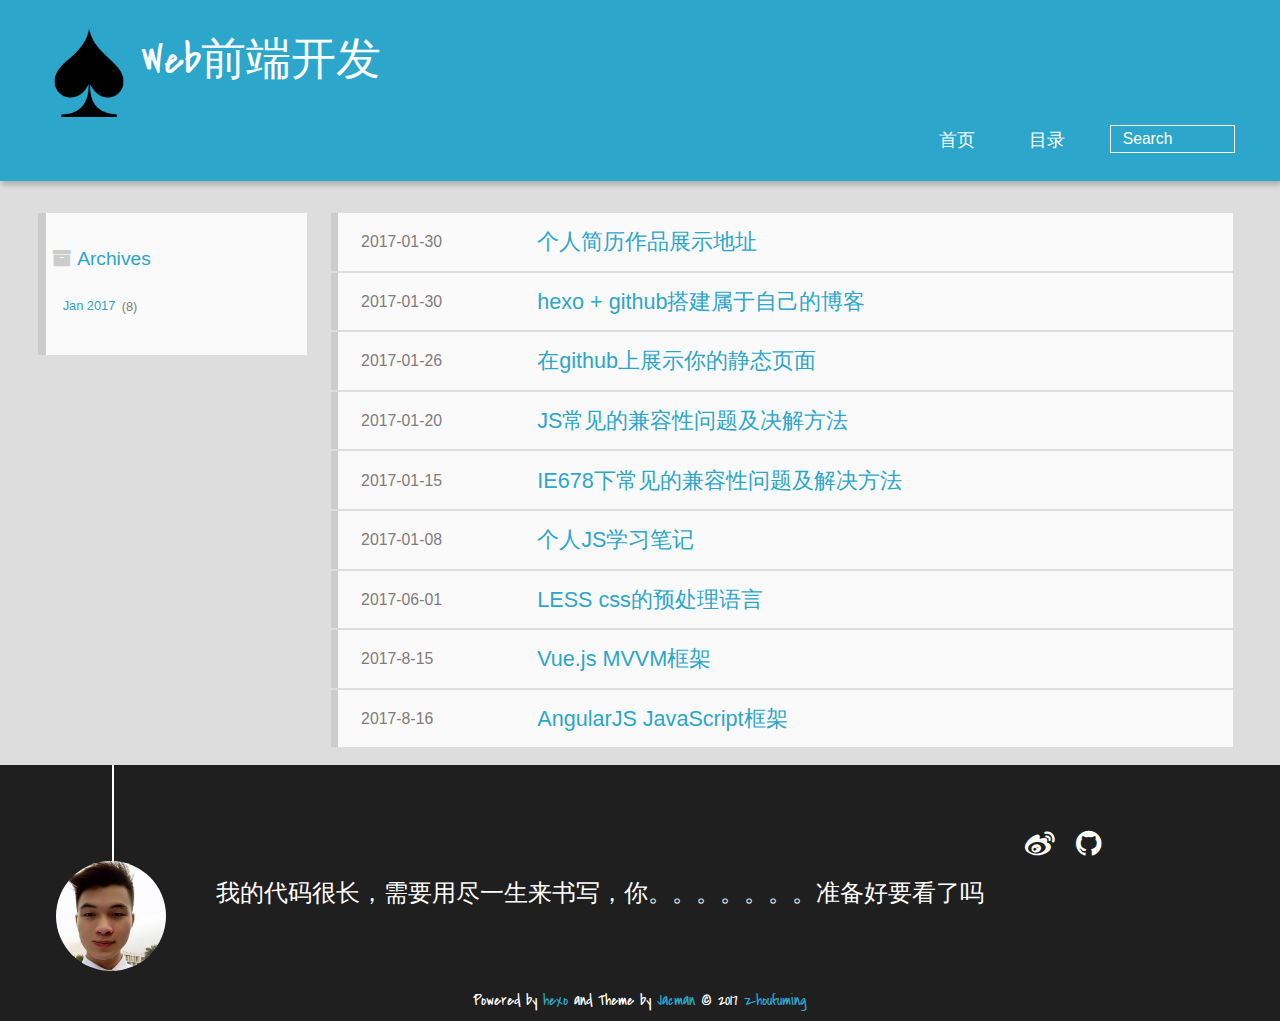
<file: archives/index.html>
<!DOCTYPE HTML>
<html >
<head>
  <meta charset="UTF-8">
  
    <title>Archives | Web前端开发</title>
    <meta name="viewport" content="width=device-width, initial-scale=1,user-scalable=no">
    
    <meta name="author" content="zhoufuming">
    

    
    <meta property="og:type" content="website">
<meta property="og:title" content="Web前端开发">
<meta property="og:url" content="http://yoursite.com/archives/index.html">
<meta property="og:site_name" content="Web前端开发">
<meta name="twitter:card" content="summary">
<meta name="twitter:title" content="Web前端开发">

    
    <link rel="alternative" href="/atom.xml" title="Web前端开发" type="application/atom+xml">
    
    
    <link rel="icon" href="/img/favicon.ico">
    
    
    <link rel="apple-touch-icon" href="/img/jacman.jpg">
    <link rel="apple-touch-icon-precomposed" href="/img/jacman.jpg">
    
    <link rel="stylesheet" href="/css/style.css">
</head>

    <body>
      <header>
        
<div>
		
			<div id="imglogo">
				<a href="/"><img src="/img/logo.png" alt="Web前端开发" title="Web前端开发"/></a>
			</div>
			
			<div id="textlogo">
				<h1 class="site-name"><a href="/" title="Web前端开发">Web前端开发</a></h1>
				<h2 class="blog-motto"></h2>
			</div>
			<div class="navbar"><a class="navbutton navmobile" href="#" title="Menu">
			</a></div>
			<nav class="animated">
				<ul>
					<ul>
					 
						<li><a href="/">首页</a></li>
					
						<li><a href="/archives">目录</a></li>
					
					<li>
 					
					<form class="search" action="//google.com/search" method="get" accept-charset="utf-8">
						<label>Search</label>
						<input type="search" id="search" name="q" autocomplete="off" maxlength="20" placeholder="Search" />
						<input type="hidden" name="q" value="site:yoursite.com">
					</form>
					
					</li>
				</ul>
			</nav>			
</div>
      </header>
      <div id="container">
        

<div class="archive-title" >
  <h2 class="archive-icon">Archives</h2>
  
  <div class="archiveslist archive-float clearfix">
   <ul class="archive-list"><li class="archive-list-item"><a class="archive-list-link" href="/archives/2017/01/">Jan 2017</a><span class="archive-list-count">8</span></li></ul>
 </div>
  
</div>
<div id="main" class="archive-part clearfix">
  <div id="archive-page">
  <section class="post" itemscope itemprop="blogPost">
  
    <a href="/2017/02/12/mianshi/" title="个人简历作品展示地址" itemprop="url">
  

    <time datetime="2017-01-30T03:06:15.676Z" itemprop="datePublished">2017-01-30</time>

    <h1 itemprop="name">个人简历作品展示地址</h1>

  </a>
</section>
 
  <section class="post" itemscope itemprop="blogPost">
  
    <a href="/2017/01/30/blog/" title="hexo + github搭建属于自己的博客" itemprop="url">
  

    <time datetime="2017-01-30T03:06:15.676Z" itemprop="datePublished">2017-01-30</time>


    <h1 itemprop="name">hexo + github搭建属于自己的博客</h1>

  </a>
</section>

  <section class="post" itemscope itemprop="blogPost">
  
    <a href="/2017/01/26/github_web_html/" title="在github上展示你的静态页面" itemprop="url">
  

    <time datetime="2017-01-26T04:07:46.756Z" itemprop="datePublished">2017-01-26</time>


    <h1 itemprop="name">在github上展示你的静态页面</h1>

  </a>
</section>

  <section class="post" itemscope itemprop="blogPost">
  
    <a href="/2017/01/20/compatibility_JS/" title="JS常见的兼容性问题及决解方法" itemprop="url">
  

    <time datetime="2017-01-20T11:08:48.122Z" itemprop="datePublished">2017-01-20</time>


    <h1 itemprop="name">JS常见的兼容性问题及决解方法</h1>

  </a>
</section>

  <section class="post" itemscope itemprop="blogPost">
  
    <a href="/2017/01/15/css/" title="IE678下常见的兼容性问题及解决方法" itemprop="url">
  

    <time datetime="2017-01-15T06:10:42.627Z" itemprop="datePublished">2017-01-15</time>


    <h1 itemprop="name">IE678下常见的兼容性问题及解决方法</h1>

  </a>
</section>

  <section class="post" itemscope itemprop="blogPost">
  
    <a href="/2017/01/08/js/" title="个人JS学习笔记" itemprop="url">
  

    <time datetime="2017-01-08T06:05:36.325Z" itemprop="datePublished">2017-01-08</time>


    <h1 itemprop="name">个人JS学习笔记</h1>

  </a>
</section>

  <section class="post" itemscope itemprop="blogPost">
  
    <a href="/2017/08/09/LESS/" title="LESS css的预处理语言" itemprop="url">
  

    <time datetime="2017-06-01T06:05:36.325Z" itemprop="datePublished">2017-06-01</time>


    <h1 itemprop="name">LESS css的预处理语言</h1>

  </a>
</section>

  <section class="post" itemscope itemprop="blogPost">
  
    <a href="/2017/08/15/Vue/" title="Vue.js MVVM框架" itemprop="url">
  

    <time datetime="2017-08-15T06:05:36.325Z" itemprop="datePublished">2017-8-15</time>


    <h1 itemprop="name">Vue.js MVVM框架</h1>

  </a>
</section>

  <section class="post" itemscope itemprop="blogPost">
  
    <a href="/2017/08/16/AngularJS/" title="AngularJS JavaScript框架" itemprop="url">
  

    <time datetime="2017-08-16T06:05:36.325Z" itemprop="datePublished">2017-8-16</time>


    <h1 itemprop="name">AngularJS JavaScript框架</h1>

  </a>
</section>


  </div>
</div>

      </div>
      <footer><div id="footer" >
	
	<div class="line">
		<span></span>
		<div class="author"></div>
	</div>
	
	
	<section class="info">
		<p> 我的代码很长，需要用尽一生来书写，你。。。。。。。准备好要看了吗 <br/>
			</p>
	</section>
	 
	<div class="social-font" class="clearfix">
		
		<a href="http://weibo.com/p/1005055953560005" target="_blank" class="icon-weibo" title="微博"></a>
		
		
		<a href="https://github.com/zhoufuming" target="_blank" class="icon-github" title="github"></a>
		
		
		
		
		
		
		
		
		
	</div>
			
		

		<p class="copyright">
		Powered by <a href="http://hexo.io" target="_blank" title="hexo">hexo</a> and Theme by <a href="https://github.com/wuchong/jacman" target="_blank" title="Jacman">Jacman</a> © 2017 
		
		<a href="/about" target="_blank" title="zhoufuming">zhoufuming</a>
		
		
		</p>
</div>
</footer>
      <script src="/js/jquery-2.0.3.min.js"></script>
<script src="/js/jquery.imagesloaded.min.js"></script>
<script src="/js/gallery.js"></script>
<script src="/js/jquery.qrcode-0.12.0.min.js"></script>

<script type="text/javascript">
$(document).ready(function(){ 
  $('.navbar').click(function(){
    $('header nav').toggleClass('shownav');
  });
  var myWidth = 0;
  function getSize(){
    if( typeof( window.innerWidth ) == 'number' ) {
      myWidth = window.innerWidth;
    } else if( document.documentElement && document.documentElement.clientWidth) {
      myWidth = document.documentElement.clientWidth;
    };
  };
  var m = $('#main'),
      a = $('#asidepart'),
      c = $('.closeaside'),
      o = $('.openaside');
  c.click(function(){
    a.addClass('fadeOut').css('display', 'none');
    o.css('display', 'block').addClass('fadeIn');
    m.addClass('moveMain');
  });
  o.click(function(){
    o.css('display', 'none').removeClass('beforeFadeIn');
    a.css('display', 'block').removeClass('fadeOut').addClass('fadeIn');      
    m.removeClass('moveMain');
  });
  $(window).scroll(function(){
    o.css("top",Math.max(80,260-$(this).scrollTop()));
  });
  
  $(window).resize(function(){
    getSize(); 
    if (myWidth >= 1024) {
      $('header nav').removeClass('shownav');
    }else{
      m.removeClass('moveMain');
      a.css('display', 'block').removeClass('fadeOut');
      o.css('display', 'none');
        
    }
  });
});
</script>










<link rel="stylesheet" href="/fancybox/jquery.fancybox.css" media="screen" type="text/css">
<script src="/fancybox/jquery.fancybox.pack.js"></script>
<script type="text/javascript">
$(document).ready(function(){ 
  $('.article-content').each(function(i){
    $(this).find('img').each(function(){
      if ($(this).parent().hasClass('fancybox')) return;
      var alt = this.alt;
      if (alt) $(this).after('<span class="caption">' + alt + '</span>');
      $(this).wrap('<a href="' + this.src + '" title="' + alt + '" class="fancybox"></a>');
    });
    $(this).find('.fancybox').each(function(){
      $(this).attr('rel', 'article' + i);
    });
  });
  if($.fancybox){
    $('.fancybox').fancybox();
  }
}); 
</script>



<!-- Analytics Begin -->



<script>
var _hmt = _hmt || [];
(function() {
  var hm = document.createElement("script");
  hm.src = "//hm.baidu.com/hm.js?e6d1f421bbc9962127a50488f9ed37d1";
  var s = document.getElementsByTagName("script")[0]; 
  s.parentNode.insertBefore(hm, s);
})();
</script>



<!-- Analytics End -->

<!-- Totop Begin -->

	<div id="totop">
	<a title="Back to Top"><img src="/img/scrollup.png"/></a>
	</div>
	<script src="/js/totop.js"></script>

<!-- Totop End -->

<!-- MathJax Begin -->
<!-- mathjax config similar to math.stackexchange -->


<!-- MathJax End -->

<!-- Tiny_search Begin -->

<!-- Tiny_search End -->

    </body>
   </html>
</file>
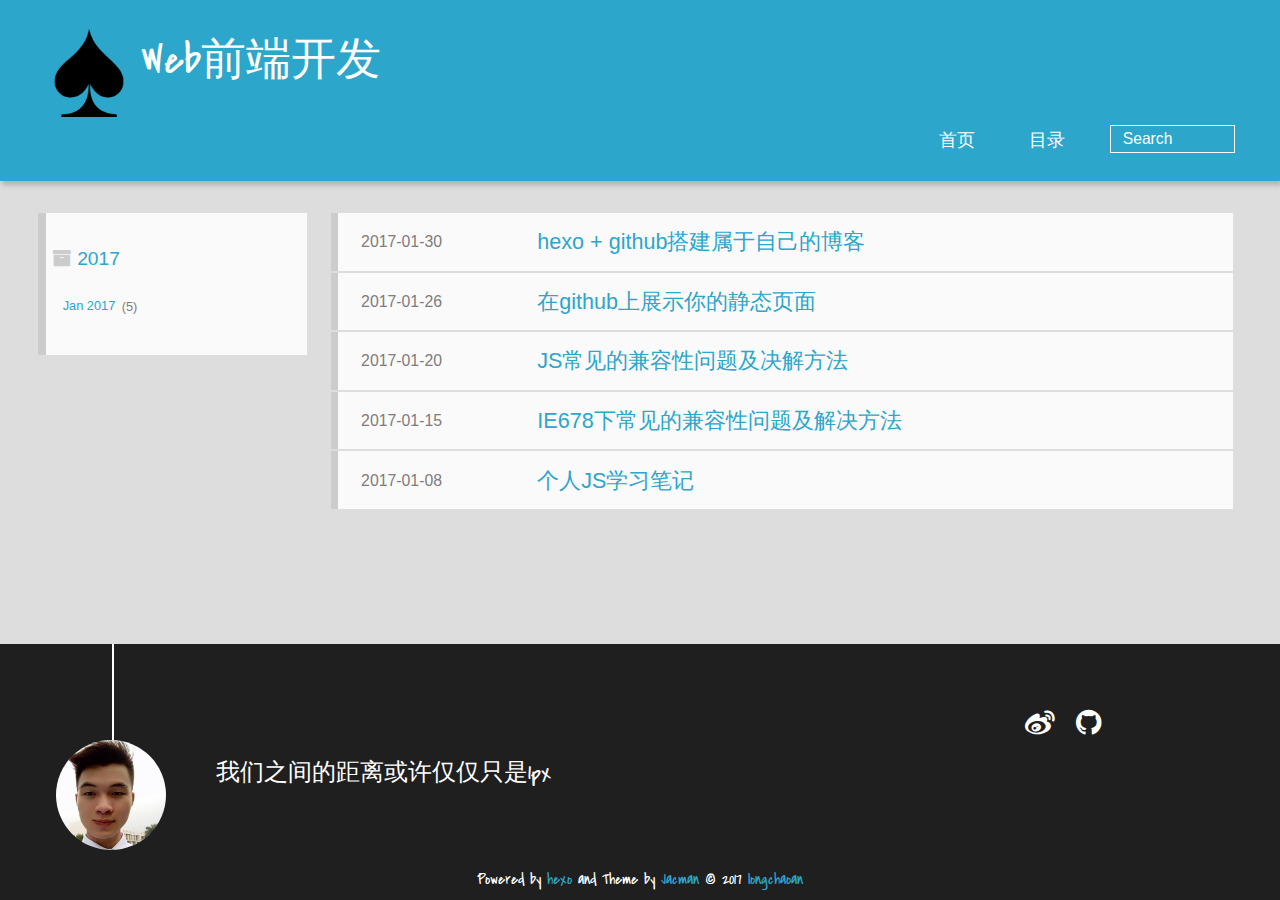
<file: archives/2017/index.html>
<!DOCTYPE HTML>
<html >
<head>
  <meta charset="UTF-8">
  
    <title>Archives: 2017 | Web前端开发</title>
    <meta name="viewport" content="width=device-width, initial-scale=1,user-scalable=no">
    
    <meta name="author" content="longchaoan">
    

    
    <meta property="og:type" content="website">
<meta property="og:title" content="Web前端开发">
<meta property="og:url" content="http://yoursite.com/archives/2017/index.html">
<meta property="og:site_name" content="Web前端开发">
<meta name="twitter:card" content="summary">
<meta name="twitter:title" content="Web前端开发">

    
    <link rel="alternative" href="/atom.xml" title="Web前端开发" type="application/atom+xml">
    
    
    <link rel="icon" href="/img/favicon.ico">
    
    
    <link rel="apple-touch-icon" href="/img/jacman.jpg">
    <link rel="apple-touch-icon-precomposed" href="/img/jacman.jpg">
    
    <link rel="stylesheet" href="/css/style.css">
</head>

    <body>
      <header>
        
<div>
		
			<div id="imglogo">
				<a href="/"><img src="/img/logo.png" alt="Web前端开发" title="Web前端开发"/></a>
			</div>
			
			<div id="textlogo">
				<h1 class="site-name"><a href="/" title="Web前端开发">Web前端开发</a></h1>
				<h2 class="blog-motto"></h2>
			</div>
			<div class="navbar"><a class="navbutton navmobile" href="#" title="Menu">
			</a></div>
			<nav class="animated">
				<ul>
					<ul>
					 
						<li><a href="/">首页</a></li>
					
						<li><a href="/archives">目录</a></li>
					
					<li>
 					
					<form class="search" action="//google.com/search" method="get" accept-charset="utf-8">
						<label>Search</label>
						<input type="search" id="search" name="q" autocomplete="off" maxlength="20" placeholder="Search" />
						<input type="hidden" name="q" value="site:yoursite.com">
					</form>
					
					</li>
				</ul>
			</nav>			
</div>
      </header>
      <div id="container">
        

<div class="archive-title" >
  <h2 class="archive-icon">2017</h2>
  
  <div class="archiveslist archive-float clearfix">
   <ul class="archive-list"><li class="archive-list-item"><a class="archive-list-link" href="/archives/2017/01/">Jan 2017</a><span class="archive-list-count">5</span></li></ul>
 </div>
  
</div>
<div id="main" class="archive-part clearfix">
  <div id="archive-page">

  <section class="post" itemscope itemprop="blogPost">
  
    <a href="/2017/01/30/blog/" title="hexo + github搭建属于自己的博客" itemprop="url">
  

    <time datetime="2017-01-30T03:06:15.676Z" itemprop="datePublished">2017-01-30</time>


    <h1 itemprop="name">hexo + github搭建属于自己的博客</h1>

  </a>
</section>

  <section class="post" itemscope itemprop="blogPost">
  
    <a href="/2017/01/26/github_web_html/" title="在github上展示你的静态页面" itemprop="url">
  

    <time datetime="2017-01-26T04:07:46.756Z" itemprop="datePublished">2017-01-26</time>


    <h1 itemprop="name">在github上展示你的静态页面</h1>

  </a>
</section>

  <section class="post" itemscope itemprop="blogPost">
  
    <a href="/2017/01/20/compatibility_JS/" title="JS常见的兼容性问题及决解方法" itemprop="url">
  

    <time datetime="2017-01-20T11:08:48.122Z" itemprop="datePublished">2017-01-20</time>


    <h1 itemprop="name">JS常见的兼容性问题及决解方法</h1>

  </a>
</section>

  <section class="post" itemscope itemprop="blogPost">
  
    <a href="/2017/01/15/css/" title="IE678下常见的兼容性问题及解决方法" itemprop="url">
  

    <time datetime="2017-01-15T06:10:42.627Z" itemprop="datePublished">2017-01-15</time>


    <h1 itemprop="name">IE678下常见的兼容性问题及解决方法</h1>

  </a>
</section>

  <section class="post" itemscope itemprop="blogPost">
  
    <a href="/2017/01/08/js/" title="个人JS学习笔记" itemprop="url">
  

    <time datetime="2017-01-08T06:05:36.325Z" itemprop="datePublished">2017-01-08</time>


    <h1 itemprop="name">个人JS学习笔记</h1>

  </a>
</section>


  </div>
</div>

      </div>
      <footer><div id="footer" >
	
	<div class="line">
		<span></span>
		<div class="author"></div>
	</div>
	
	
	<section class="info">
		<p> 我们之间的距离或许仅仅只是1px <br/>
			</p>
	</section>
	 
	<div class="social-font" class="clearfix">
		
		<a href="http://weibo.com/5811516668" target="_blank" class="icon-weibo" title="微博"></a>
		
		
		<a href="https://github.com/longchaoan" target="_blank" class="icon-github" title="github"></a>
		
		
		
		
		
		
		
		
		
	</div>
			
		

		<p class="copyright">
		Powered by <a href="http://hexo.io" target="_blank" title="hexo">hexo</a> and Theme by <a href="https://github.com/wuchong/jacman" target="_blank" title="Jacman">Jacman</a> © 2017 
		
		<a href="/about" target="_blank" title="longchaoan">longchaoan</a>
		
		
		</p>
</div>
</footer>
      <script src="/js/jquery-2.0.3.min.js"></script>
<script src="/js/jquery.imagesloaded.min.js"></script>
<script src="/js/gallery.js"></script>
<script src="/js/jquery.qrcode-0.12.0.min.js"></script>

<script type="text/javascript">
$(document).ready(function(){ 
  $('.navbar').click(function(){
    $('header nav').toggleClass('shownav');
  });
  var myWidth = 0;
  function getSize(){
    if( typeof( window.innerWidth ) == 'number' ) {
      myWidth = window.innerWidth;
    } else if( document.documentElement && document.documentElement.clientWidth) {
      myWidth = document.documentElement.clientWidth;
    };
  };
  var m = $('#main'),
      a = $('#asidepart'),
      c = $('.closeaside'),
      o = $('.openaside');
  c.click(function(){
    a.addClass('fadeOut').css('display', 'none');
    o.css('display', 'block').addClass('fadeIn');
    m.addClass('moveMain');
  });
  o.click(function(){
    o.css('display', 'none').removeClass('beforeFadeIn');
    a.css('display', 'block').removeClass('fadeOut').addClass('fadeIn');      
    m.removeClass('moveMain');
  });
  $(window).scroll(function(){
    o.css("top",Math.max(80,260-$(this).scrollTop()));
  });
  
  $(window).resize(function(){
    getSize(); 
    if (myWidth >= 1024) {
      $('header nav').removeClass('shownav');
    }else{
      m.removeClass('moveMain');
      a.css('display', 'block').removeClass('fadeOut');
      o.css('display', 'none');
        
    }
  });
});
</script>










<link rel="stylesheet" href="/fancybox/jquery.fancybox.css" media="screen" type="text/css">
<script src="/fancybox/jquery.fancybox.pack.js"></script>
<script type="text/javascript">
$(document).ready(function(){ 
  $('.article-content').each(function(i){
    $(this).find('img').each(function(){
      if ($(this).parent().hasClass('fancybox')) return;
      var alt = this.alt;
      if (alt) $(this).after('<span class="caption">' + alt + '</span>');
      $(this).wrap('<a href="' + this.src + '" title="' + alt + '" class="fancybox"></a>');
    });
    $(this).find('.fancybox').each(function(){
      $(this).attr('rel', 'article' + i);
    });
  });
  if($.fancybox){
    $('.fancybox').fancybox();
  }
}); 
</script>



<!-- Analytics Begin -->



<script>
var _hmt = _hmt || [];
(function() {
  var hm = document.createElement("script");
  hm.src = "//hm.baidu.com/hm.js?e6d1f421bbc9962127a50488f9ed37d1";
  var s = document.getElementsByTagName("script")[0]; 
  s.parentNode.insertBefore(hm, s);
})();
</script>



<!-- Analytics End -->

<!-- Totop Begin -->

	<div id="totop">
	<a title="Back to Top"><img src="/img/scrollup.png"/></a>
	</div>
	<script src="/js/totop.js"></script>

<!-- Totop End -->

<!-- MathJax Begin -->
<!-- mathjax config similar to math.stackexchange -->


<!-- MathJax End -->

<!-- Tiny_search Begin -->

<!-- Tiny_search End -->

    </body>
   </html>
</file>
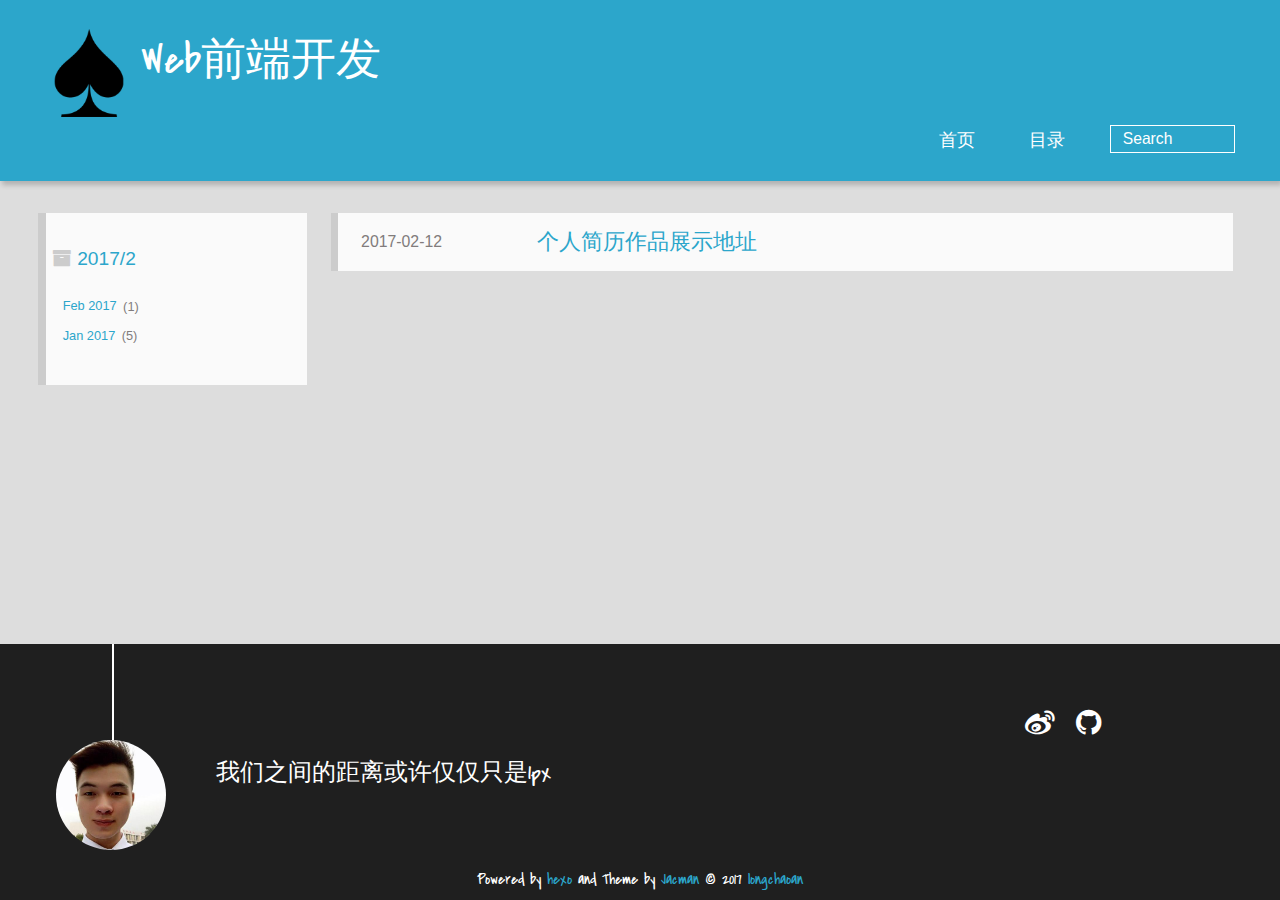
<file: archives/2017/02/index.html>
<!DOCTYPE HTML>
<html >
<head>
  <meta charset="UTF-8">
  
    <title>Archives: 2017/2 | Web前端开发</title>
    <meta name="viewport" content="width=device-width, initial-scale=1,user-scalable=no">
    
    <meta name="author" content="longchaoan">
    

    
    <meta property="og:type" content="website">
<meta property="og:title" content="Web前端开发">
<meta property="og:url" content="http://yoursite.com/archives/2017/02/index.html">
<meta property="og:site_name" content="Web前端开发">
<meta name="twitter:card" content="summary">
<meta name="twitter:title" content="Web前端开发">

    
    <link rel="alternative" href="/atom.xml" title="Web前端开发" type="application/atom+xml">
    
    
    <link rel="icon" href="/img/favicon.ico">
    
    
    <link rel="apple-touch-icon" href="/img/jacman.jpg">
    <link rel="apple-touch-icon-precomposed" href="/img/jacman.jpg">
    
    <link rel="stylesheet" href="/css/style.css">
</head>

    <body>
      <header>
        
<div>
		
			<div id="imglogo">
				<a href="/"><img src="/img/logo.png" alt="Web前端开发" title="Web前端开发"/></a>
			</div>
			
			<div id="textlogo">
				<h1 class="site-name"><a href="/" title="Web前端开发">Web前端开发</a></h1>
				<h2 class="blog-motto"></h2>
			</div>
			<div class="navbar"><a class="navbutton navmobile" href="#" title="Menu">
			</a></div>
			<nav class="animated">
				<ul>
					<ul>
					 
						<li><a href="/">首页</a></li>
					
						<li><a href="/archives">目录</a></li>
					
					<li>
 					
					<form class="search" action="//google.com/search" method="get" accept-charset="utf-8">
						<label>Search</label>
						<input type="search" id="search" name="q" autocomplete="off" maxlength="20" placeholder="Search" />
						<input type="hidden" name="q" value="site:yoursite.com">
					</form>
					
					</li>
				</ul>
			</nav>			
</div>
      </header>
      <div id="container">
        

<div class="archive-title" >
  <h2 class="archive-icon">2017/2</h2>
  
  <div class="archiveslist archive-float clearfix">
   <ul class="archive-list"><li class="archive-list-item"><a class="archive-list-link" href="/archives/2017/02/">Feb 2017</a><span class="archive-list-count">1</span></li><li class="archive-list-item"><a class="archive-list-link" href="/archives/2017/01/">Jan 2017</a><span class="archive-list-count">5</span></li></ul>
 </div>
  
</div>
<div id="main" class="archive-part clearfix">
  <div id="archive-page">

  <section class="post" itemscope itemprop="blogPost">
  
    <a href="/2017/02/12/mianshi/" title="个人简历作品展示地址" itemprop="url">
  

    <time datetime="2017-02-12T05:33:39.422Z" itemprop="datePublished">2017-02-12</time>


    <h1 itemprop="name">个人简历作品展示地址</h1>

  </a>
</section>


  </div>
</div>

      </div>
      <footer><div id="footer" >
	
	<div class="line">
		<span></span>
		<div class="author"></div>
	</div>
	
	
	<section class="info">
		<p> 我们之间的距离或许仅仅只是1px <br/>
			</p>
	</section>
	 
	<div class="social-font" class="clearfix">
		
		<a href="http://weibo.com/5811516668" target="_blank" class="icon-weibo" title="微博"></a>
		
		
		<a href="https://github.com/longchaoan" target="_blank" class="icon-github" title="github"></a>
		
		
		
		
		
		
		
		
		
	</div>
			
		

		<p class="copyright">
		Powered by <a href="http://hexo.io" target="_blank" title="hexo">hexo</a> and Theme by <a href="https://github.com/wuchong/jacman" target="_blank" title="Jacman">Jacman</a> © 2017 
		
		<a href="/about" target="_blank" title="longchaoan">longchaoan</a>
		
		
		</p>
</div>
</footer>
      <script src="/js/jquery-2.0.3.min.js"></script>
<script src="/js/jquery.imagesloaded.min.js"></script>
<script src="/js/gallery.js"></script>
<script src="/js/jquery.qrcode-0.12.0.min.js"></script>

<script type="text/javascript">
$(document).ready(function(){ 
  $('.navbar').click(function(){
    $('header nav').toggleClass('shownav');
  });
  var myWidth = 0;
  function getSize(){
    if( typeof( window.innerWidth ) == 'number' ) {
      myWidth = window.innerWidth;
    } else if( document.documentElement && document.documentElement.clientWidth) {
      myWidth = document.documentElement.clientWidth;
    };
  };
  var m = $('#main'),
      a = $('#asidepart'),
      c = $('.closeaside'),
      o = $('.openaside');
  c.click(function(){
    a.addClass('fadeOut').css('display', 'none');
    o.css('display', 'block').addClass('fadeIn');
    m.addClass('moveMain');
  });
  o.click(function(){
    o.css('display', 'none').removeClass('beforeFadeIn');
    a.css('display', 'block').removeClass('fadeOut').addClass('fadeIn');      
    m.removeClass('moveMain');
  });
  $(window).scroll(function(){
    o.css("top",Math.max(80,260-$(this).scrollTop()));
  });
  
  $(window).resize(function(){
    getSize(); 
    if (myWidth >= 1024) {
      $('header nav').removeClass('shownav');
    }else{
      m.removeClass('moveMain');
      a.css('display', 'block').removeClass('fadeOut');
      o.css('display', 'none');
        
    }
  });
});
</script>










<link rel="stylesheet" href="/fancybox/jquery.fancybox.css" media="screen" type="text/css">
<script src="/fancybox/jquery.fancybox.pack.js"></script>
<script type="text/javascript">
$(document).ready(function(){ 
  $('.article-content').each(function(i){
    $(this).find('img').each(function(){
      if ($(this).parent().hasClass('fancybox')) return;
      var alt = this.alt;
      if (alt) $(this).after('<span class="caption">' + alt + '</span>');
      $(this).wrap('<a href="' + this.src + '" title="' + alt + '" class="fancybox"></a>');
    });
    $(this).find('.fancybox').each(function(){
      $(this).attr('rel', 'article' + i);
    });
  });
  if($.fancybox){
    $('.fancybox').fancybox();
  }
}); 
</script>



<!-- Analytics Begin -->



<script>
var _hmt = _hmt || [];
(function() {
  var hm = document.createElement("script");
  hm.src = "//hm.baidu.com/hm.js?e6d1f421bbc9962127a50488f9ed37d1";
  var s = document.getElementsByTagName("script")[0]; 
  s.parentNode.insertBefore(hm, s);
})();
</script>



<!-- Analytics End -->

<!-- Totop Begin -->

	<div id="totop">
	<a title="Back to Top"><img src="/img/scrollup.png"/></a>
	</div>
	<script src="/js/totop.js"></script>

<!-- Totop End -->

<!-- MathJax Begin -->
<!-- mathjax config similar to math.stackexchange -->


<!-- MathJax End -->

<!-- Tiny_search Begin -->

<!-- Tiny_search End -->

    </body>
   </html>
</file>
<file: css/style.css>
html,
body,
div,
span,
applet,
object,
iframe,
h1,
h2,
h3,
h4,
h5,
h6,
p,
blockquote,
pre,
a,
abbr,
acronym,
address,
big,
cite,
code,
del,
dfn,
em,
img,
ins,
kbd,
q,
s,
samp,
small,
strike,
strong,
sub,
sup,
tt,
var,
dl,
dt,
dd,
ol,
ul,
li,
fieldset,
form,
label,
legend,
table,
caption,
tbody,
tfoot,
thead,
tr,
th,
td {
  margin: 0;
  padding: 0;
  border: 0;
  outline: 0;
  font-weight: inherit;
  font-style: inherit;
  font-family: inherit;
  font-size: 100%;
  vertical-align: baseline;
}
body {
  line-height: 1;
  color: #000;
  background: #fff;
}
ol,
ul {
  list-style: none;
}
table {
  border-collapse: separate;
  border-spacing: 0;
  vertical-align: middle;
}
caption,
th,
td {
  text-align: left;
  font-weight: normal;
  vertical-align: middle;
}
a img {
  border: none;
}
/* custom Font*/
@font-face {
  font-family: "covered_by_your_graceregular";
  font-weight: normal;
  font-style: normal;
  src: url("../font/coveredbyyourgrace-webfont.eot");
  src: url("../font/coveredbyyourgrace-webfont.eot?#iefix") format('embedded-opentype'), url("../font/coveredbyyourgrace-webfont.svg#covered_by_your_graceregular") format('svg'), url("../font/coveredbyyourgrace-webfont.woff") format('woff'), url("../font/coveredbyyourgrace-webfont.ttf") format('truetype');
}
/* icon Font */
@font-face {
  font-family: "FontAwesome";
  font-style: normal;
  font-weight: normal;
  src: url("../font/fontawesome-webfont.eot?v=#4.0.3");
  src: url("../font/fontawesome-webfont.eot?#iefix&v=#4.0.3") format("embedded-opentype"), url("../font/fontawesome-webfont.woff?v=#4.0.3") format("woff"), url("../font/fontawesome-webfont.ttf?v=#4.0.3") format("truetype"), url("../font/fontawesome-webfont.svg#fontawesomeregular?v=#4.0.3") format("svg");
}
@font-face {
  font-family: "fontdiao";
  font-weight: normal;
  font-style: normal;
  src: url("../font/fontdiao.eot");
  src: url("../font/fontdiao.eot?#iefix") format('embedded-opentype'), url("../font/fontdiao.svg#fontdiao") format('svg'), url("../font/fontdiao.woff") format('woff'), url("../font/fontdiao.ttf") format('truetype');
}
/* Public style */
* {
  -webkit-margin-before: 0;
  -webkit-margin-after: 0;
}
body {
  background: #ddd;
  font-family: "Helvetica Neue", "Helvetica", "Microsoft YaHei", "WenQuanYi Micro Hei", Arial, sans-serif;
  font-size: 100%;
  color: #817c7c;
  line-height: 1.5;
  min-height: 100vh;
  display: -webkit-flex;
  display: -webkit-box;
  display: -moz-box;
  display: -webkit-flex;
  display: -ms-flexbox;
  display: box;
  display: flex;
  -webkit-flex-direction: column;
  -webkit-box-orient: vertical;
  -moz-box-orient: vertical;
  -o-box-orient: vertical;
  -webkit-flex-direction: column;
  -ms-flex-direction: column;
  flex-direction: column;
}
iframe {
  margin-top: 10px;
  width: 100%;
}
small {
  font-size: 80%;
}
sub,
sup {
  font-size: 75%;
  line-height: 0;
  position: relative;
  vertical-align: baseline;
}
sup {
  top: -0.5em;
  padding-left: 0.3em;
}
sub {
  bottom: -0.25em;
}
a {
  text-decoration: none;
  color: #817c7c;
}
a:hover,
a:focus {
  outline: 0;
  text-decoration: none;
  -webkit-transition: color 0.25s, background 0.5s;
  -moz-transition: color 0.25s, background 0.5s;
  -o-transition: color 0.25s, background 0.5s;
  -ms-transition: color 0.25s, background 0.5s;
  transition: color 0.25s, background 0.5s;
}
a:hover:before {
  -webkit-transition: color 0.25s, background 0.5s;
  -moz-transition: color 0.25s, background 0.5s;
  -o-transition: color 0.25s, background 0.5s;
  -ms-transition: color 0.25s, background 0.5s;
  transition: color 0.25s, background 0.5s;
}
input:focus {
  outline: none;
}
input,
button {
  margin: 0;
  padding: 0;
}
input::-moz-focus-inner,
button::-moz-focus-inner {
  border: 0;
  padding: 0;
}
h1 {
  font-size: 1.5em;
}
.fa {
  display: inline-block;
  font-family: FontAwesome;
  font-style: normal;
  font-weight: normal;
  line-height: 1;
  -webkit-font-smoothing: antialiased;
  -moz-osx-font-smoothing: grayscale;
}
.clearfix {
  zoom: 1;
}
.clearfix:before,
.clearfix:after {
  content: "";
  display: table;
}
.clearfix:after {
  clear: both;
}
::-webkit-input-placeholder {
  color: #fff;
  padding: 2px 0 0 4px;
}
::-moz-placeholder {
  color: #fff;
  padding: 2px 0 0 4px;
}
:-ms-input-placeholder {
  color: #fff;
  padding: 2px 0 0 4px;
}
::-webkit-input-placeholder::before {
  font-family: "FontAwesome";
  -webkit-font-smoothing: antialiased;
  -moz-osx-font-smoothing: grayscale;
  content: "\f002";
  padding-right: 4px;
}
::-moz-placeholder:before {
  font-family: "FontAwesome";
  -webkit-font-smoothing: antialiased;
  -moz-osx-font-smoothing: grayscale;
  content: "\f002";
  padding-right: 4px;
}
:-ms-input-placeholder::before {
  font-family: "FontAwesome";
  -webkit-font-smoothing: antialiased;
  -moz-osx-font-smoothing: grayscale;
  content: "\f002";
  padding-right: 4px;
}
input[type="search"]::-webkit-search-cancel-button,
input[type="search"]::-webkit-search-decoration {
  -webkit-appearance: none;
}
::-webkit-search-cancel-button:after {
  font-family: "FontAwesome";
  -webkit-font-smoothing: antialiased;
  -moz-osx-font-smoothing: grayscale;
  content: '\f00d';
  color: #fff;
  padding-right: 4px;
}
/* css3 animate */
.animated {
  -webkit-animation-fill-mode: both;
  -moz-animation-fill-mode: both;
  -o-animation-fill-mode: both;
  -ms-animation-fill-mode: both;
  animation-fill-mode: both;
  -webkit-animation-duration: 1s;
  -moz-animation-duration: 1s;
  -o-animation-duration: 1s;
  -ms-animation-duration: 1s;
  animation-duration: 1s;
}
@-webkit-keyframes fadeIn {
  0% {
    opacity: 0;
    -ms-filter: "progid:DXImageTransform.Microsoft.Alpha(Opacity=0)";
    filter: alpha(opacity=0);
  }
  100% {
    opacity: 1;
    -ms-filter: none;
    filter: none;
  }
}
.fadeIn {
  -webkit-animation-name: fadeIn;
  -moz-animation-name: fadeIn;
  -o-animation-name: fadeIn;
  -ms-animation-name: fadeIn;
  animation-name: fadeIn;
}
.fadeOut {
  -webkit-animation-name: fadeOut;
  -moz-animation-name: fadeOut;
  -o-animation-name: fadeOut;
  -ms-animation-name: fadeOut;
  animation-name: fadeOut;
}
@-moz-keyframes fadeInDown {
  0% {
    opacity: 0;
    -ms-filter: "progid:DXImageTransform.Microsoft.Alpha(Opacity=0)";
    filter: alpha(opacity=0);
    -webkit-transform: translateY(-20px);
    -moz-transform: translateY(-20px);
    -o-transform: translateY(-20px);
    -ms-transform: translateY(-20px);
    transform: translateY(-20px);
  }
  100% {
    opacity: 1;
    -ms-filter: none;
    filter: none;
    -webkit-transform: translateY(0);
    -moz-transform: translateY(0);
    -o-transform: translateY(0);
    -ms-transform: translateY(0);
    transform: translateY(0);
  }
}
@-webkit-keyframes fadeInDown {
  0% {
    opacity: 0;
    -ms-filter: "progid:DXImageTransform.Microsoft.Alpha(Opacity=0)";
    filter: alpha(opacity=0);
    -webkit-transform: translateY(-20px);
    -moz-transform: translateY(-20px);
    -o-transform: translateY(-20px);
    -ms-transform: translateY(-20px);
    transform: translateY(-20px);
  }
  100% {
    opacity: 1;
    -ms-filter: none;
    filter: none;
    -webkit-transform: translateY(0);
    -moz-transform: translateY(0);
    -o-transform: translateY(0);
    -ms-transform: translateY(0);
    transform: translateY(0);
  }
}
@-o-keyframes fadeInDown {
  0% {
    opacity: 0;
    -ms-filter: "progid:DXImageTransform.Microsoft.Alpha(Opacity=0)";
    filter: alpha(opacity=0);
    -webkit-transform: translateY(-20px);
    -moz-transform: translateY(-20px);
    -o-transform: translateY(-20px);
    -ms-transform: translateY(-20px);
    transform: translateY(-20px);
  }
  100% {
    opacity: 1;
    -ms-filter: none;
    filter: none;
    -webkit-transform: translateY(0);
    -moz-transform: translateY(0);
    -o-transform: translateY(0);
    -ms-transform: translateY(0);
    transform: translateY(0);
  }
}
@keyframes fadeInDown {
  0% {
    opacity: 0;
    -ms-filter: "progid:DXImageTransform.Microsoft.Alpha(Opacity=0)";
    filter: alpha(opacity=0);
    -webkit-transform: translateY(-20px);
    -moz-transform: translateY(-20px);
    -o-transform: translateY(-20px);
    -ms-transform: translateY(-20px);
    transform: translateY(-20px);
  }
  100% {
    opacity: 1;
    -ms-filter: none;
    filter: none;
    -webkit-transform: translateY(0);
    -moz-transform: translateY(0);
    -o-transform: translateY(0);
    -ms-transform: translateY(0);
    transform: translateY(0);
  }
}
body >header {
  width: 100%;
  -webkit-box-shadow: 2px 4px 5px rgba(3,3,3,0.2);
  box-shadow: 2px 4px 5px rgba(3,3,3,0.2);
  background: url("../") center #2ca6cb;
  color: #fff;
  padding: 1em 0 0.8em;
}
@media only screen and (min-width: 1024px) {
  body >header {
    padding: 1.8em 0 1.5em;
  }
}
body >header >div {
  width: 95%;
  margin: 0 auto;
  position: relative;
  overflow: hidden;
}
@media only screen and (min-width: 1024px) {
  body >header >div {
    width: 93%;
  }
}
body >header a {
  display: block;
  color: #fff;
}
#imglogo {
  float: left;
  width: 4em;
  height: 4em;
}
@media only screen and (min-width: 768px) {
  #imglogo {
    width: 5em;
  }
}
@media only screen and (min-width: 1024px) {
  #imglogo {
    width: 5.5em;
  }
}
#imglogo img {
  width: 4em;
}
@media only screen and (min-width: 768px) {
  #imglogo img {
    width: 5em;
  }
}
@media only screen and (min-width: 1024px) {
  #imglogo img {
    width: 5.5em;
  }
}
#textlogo {
  float: left;
  width: 75%;
  margin-left: 0.5em;
}
#textlogo h1.site-name {
  width: 86%;
  font-family: "covered_by_your_graceregular";
  font-size: 200%;
  line-height: 1.5;
  -webkit-font-smoothing: antialiased;
  -moz-osx-font-smoothing: grayscale;
}
@media only screen and (min-width: 768px) {
  #textlogo h1.site-name {
    font-size: 240%;
  }
}
@media only screen and (min-width: 1024px) {
  #textlogo h1.site-name {
    font-size: 280%;
  }
}
#textlogo h2.blog-motto {
  font-size: 0.7em;
  font-weight: normal;
}
@media only screen and (min-width: 768px) {
  #textlogo h2.blog-motto {
    font-size: 100%;
  }
}
@media only screen and (min-width: 1024px) {
  #textlogo h2.blog-motto {
    font-size: 110%;
  }
}
.navbar {
  position: absolute;
  width: 2em;
  right: 0em;
  top: 1em;
  padding: 0.5em;
}
@media only screen and (min-width: 1024px) {
  .navbar {
    display: none;
  }
}
.navbutton::before {
  font-family: "FontAwesome";
  -webkit-font-smoothing: antialiased;
  -moz-osx-font-smoothing: grayscale;
  content: "\f0c9";
}
.navmobile::before {
  padding-left: 1em;
}
header nav {
  float: left;
  width: 100%;
  font-size: 112.5%;
  padding-top: 0.5em;
  max-height: 0.01em;
  -webkit-transition: max-height 1s ease-out;
  -moz-transition: max-height 1s ease-out;
  -o-transition: max-height 1s ease-out;
  -ms-transition: max-height 1s ease-out;
  transition: max-height 1s ease-out;
}
@media only screen and (min-width: 568px) {
  header nav {
    width: 50%;
  }
}
@media only screen and (min-width: 1024px) {
  header nav {
    float: right;
    width: auto;
    margin-top: 1em;
    max-height: none;
  }
}
@media only screen and (min-width: 1024px) {
  header nav ul {
    float: right;
  }
}
@media only screen and (min-width: 1024px) {
  header nav ul li {
    float: left;
  }
}
header nav ul li a {
  padding: 0.2em 0 0.2em 1em;
}
@media only screen and (min-width: 1024px) {
  header nav ul li a {
    padding: 0.2em 1.5em;
  }
}
header nav ul li a:hover {
  background: #1b7f9e;
  color: #e9cd4c;
}
.shownav {
  max-height: 40em;
}
.search {
  padding: 0.1em 0 0 1em;
}
.search input {
  -webkit-appearance: textfield;
  font-size: 0.87em;
  line-height: 1.7;
  border: 1px solid #fff;
  color: #fff;
  background: transparent;
  width: 80%;
  padding-left: 0.5em;
}
@media only screen and (min-width: 1024px) {
  .search input {
    width: 8em;
    -webkit-transition: 0.5s width;
    -moz-transition: 0.5s width;
    -o-transition: 0.5s width;
    -ms-transition: 0.5s width;
    transition: 0.5s width;
  }
  .search input:focus {
    width: 15em;
  }
}
.search label {
  display: none;
}
/* index layout */
#container {
  -webkit-flex: 1;
  width: 95%;
  margin: 0 auto;
  overflow: hidden;
}
@media only screen and (min-width: 768px) {
  #container {
    width: 96%;
  }
}
@media only screen and (min-width: 1024px) {
  #container {
    width: 94%;
  }
}
@media only screen and (min-width: 1560px) {
  #container {
    width: 82%;
  }
}
#main {
  margin: 1em 0 0;
  line-height: 1.8;
}
@media only screen and (min-width: 1024px) {
  #main {
    margin: 2em 0 0;
    width: 75%;
    float: left;
    -webkit-transition: margin 0.5s ease-out;
    -moz-transition: margin 0.5s ease-out;
    -o-transition: margin 0.5s ease-out;
    -ms-transition: margin 0.5s ease-out;
    transition: margin 0.5s ease-out;
  }
}
#main section.post {
  background: #fafafa;
  margin-bottom: 0.125em;
}
#main section.post a {
  display: block;
  border-left: 0.5em solid #ccc;
  -webkit-transition: border-left 0.45s;
  -moz-transition: border-left 0.45s;
  -o-transition: border-left 0.45s;
  -ms-transition: border-left 0.45s;
  transition: border-left 0.45s;
  padding: 0.5em;
}
@media only screen and (min-width: 768px) {
  #main section.post a {
    padding: 1em;
  }
}
#main section.post a:hover {
  border-left: 0.5em solid #2ca6cb;
}
#main section.post a h1 {
  color: #2ca6cb;
  line-height: 2;
}
#main section.post a p {
  color: #817c7c;
}
#main section.post a time {
  color: #817c7c;
  display: block;
  margin: 0.5em 0;
  font-size: 0.9em;
}
#main article.post-expand {
  background: #fafafa;
  margin-bottom: 3.5em;
}
#main article.post-expand .img-logo {
  max-width: 180px;
  max-height: 96px;
  display: block !important;
  margin-right: 0.7em;
  margin-left: 0.7em;
  padding: 0;
  float: right;
  clear: right;
}
#main article.post-expand .img-topic {
  max-width: 300px;
  max-height: 1800px;
  display: block !important;
  margin-left: 0.7em;
  margin-right: 0.7em;
  padding: 0;
  float: right;
  clear: right;
}
#main article.post-expand .article-more-link a {
  display: inline-block;
  line-height: 1em;
  padding: 6px 15px;
  border-radius: 15px;
  background: #ddd;
  color: #817c7c;
  text-decoration: none;
}
#main article.post-expand .article-more-link a:hover {
  background: #2ca6cb;
  color: #fff;
  text-decoration: none;
}
#archive-page section.post a {
  font-size: 0.9em;
  padding: 0.5em !important;
}
@media only screen and (min-width: 768px) {
  #archive-page section.post a time {
    padding-left: 1em;
  }
}
.moveMain {
  margin-left: 10% !important;
}
.unexpand .prev {
  border-left: 0.5em solid #ccc;
}
.unexpand .prev:hover {
  border-left: 0.5em solid #2ca6cb;
}
#page-nav {
  background: #fafafa;
  text-align: center;
  overflow: hidden;
}
#page-nav a {
  display: inline-block;
  padding: 0.5em 1em;
}
#page-nav a {
  color: #2ca6cb;
}
#page-nav a:hover {
  background: #ccc;
  color: #2ca6cb;
}
#page-nav .prev {
  float: left;
  -webkit-transition: border-left 0.5s;
  -moz-transition: border-left 0.5s;
  -o-transition: border-left 0.5s;
  -ms-transition: border-left 0.5s;
  transition: border-left 0.5s;
}
#page-nav .prev span:before {
  font-family: "FontAwesome";
  -webkit-font-smoothing: antialiased;
  -moz-osx-font-smoothing: grayscale;
  content: "\f053";
  padding-right: 0.5em;
}
#page-nav .next {
  float: right;
}
#page-nav .next span:before {
  font-family: "FontAwesome";
  -webkit-font-smoothing: antialiased;
  -moz-osx-font-smoothing: grayscale;
  content: "\f054";
  padding-left: 0.5em;
}
#page-nav .page-number {
  display: none;
  padding: 0.5em 1em;
}
@media only screen and (min-width: 768px) {
  #page-nav .page-number {
    display: inline-block;
  }
}
#page-nav .current {
  color: #b8b8b8;
  font-weight: bold;
}
#page-nav .space {
  color: #2ca6cb;
}
/* page layout */
@media only screen and (min-width: 1024px) {
  .page {
    margin-left: 10% !important;
  }
}
/* archive layout */
.category-icon:before,
.tag-icon:before,
.archive-icon:before {
  font-family: "FontAwesome";
  -webkit-font-smoothing: antialiased;
  -moz-osx-font-smoothing: grayscale;
  color: #ccc;
  font-size: 100%;
  padding-right: 0.3em;
}
.category-icon:before {
  content: "\f07b";
}
.tag-icon:before {
  content: "\f02c";
}
.archive-icon:before {
  content: "\f187";
}
.archive-title {
  margin: 1em 0;
  padding: 2em;
  background: #fafafa;
  border-left: 0.5em solid #ccc;
}
@media only screen and (min-width: 1024px) {
  .archive-title {
    margin: 2em 0;
    width: 18.5%;
    padding-left: 0.5%;
    float: left;
  }
}
.archive-title h2 {
  width: 90%;
  color: #2ca6cb;
  font-size: 120%;
}
.archive-title a {
  color: #2ca6cb;
  -webkit-transition: color 0.5s;
  -moz-transition: color 0.5s;
  -o-transition: color 0.5s;
  -ms-transition: color 0.5s;
  transition: color 0.5s;
}
.archive-title a:hover {
  color: #2ca6cb;
  -webkit-transition: color 0.5s;
  -moz-transition: color 0.5s;
  -o-transition: color 0.5s;
  -ms-transition: color 0.5s;
  transition: color 0.5s;
}
.current {
  color: #ea6753 !important;
}
@media only screen and (min-width: 768px) {
  .archive-part {
    min-height: 200px;
  }
}
@media only screen and (min-width: 1024px) {
  .archive-part {
    float: right;
    margin-left: 2% !important;
  }
}
.archive-part section.post {
  width: 100%;
}
.archive-part section.post time {
  font-size: 1.1em !important;
  float: left;
}
@media only screen and (max-width: 568px) {
  .archive-part section.post time {
    width: 100%;
  }
}
@media only screen and (min-width: 568px) {
  .archive-part section.post time {
    width: 20%;
  }
}
@media only screen and (min-width: 768px) {
  .archive-nav {
    width: 100%;
    float: left;
    margin-top: 1em;
  }
}
/* tags&categories layout */
.all-list-box {
  min-height: 400px;
}
.post,
.page,
.link,
.photo {
  background: #fafafa;
}
.post a,
.page a,
.link a,
.photo a {
  color: #2ca6cb;
}
.post a:hover,
.page a:hover,
.link a:hover,
.photo a:hover {
  color: #ea6753;
}
@media only screen and (min-width: 768px) {
  article header.article-info {
    border-bottom: 1px solid #dbdbdb;
  }
}
article header.article-info >h1 {
  padding: 0.2em 3%;
  font-size: 170%;
  line-height: 1.5;
  word-wrap: break-word;
  word-break: normal;
  -webkit-font-smoothing: antialiased;
  -moz-osx-font-smoothing: grayscale;
  border-left: 5px solid #2ca6cb;
}
@media only screen and (min-width: 1024px) {
  article header.article-info >h1 {
    font-size: 200%;
    padding-top: 0.3em;
  }
}
article header.article-info >p.article-author {
  padding: 0.3em 4% 0.3em 0;
  text-align: right;
  border-bottom: 1px solid #dbdbdb;
}
@media only screen and (min-width: 768px) {
  article header.article-info >p.article-author {
    float: right;
    border-bottom: none;
  }
}
article header.article-info >p.article-time {
  padding-top: 0.5em;
  font-size: 0.8em;
  text-align: center;
  margin-bottom: -2.7em;
}
@media only screen and (min-width: 768px) {
  article header.article-info >p.article-time {
    float: right;
    margin-right: 1em;
    padding-top: 0.1em;
    font-size: 0.9em;
  }
}
article header.article-info >p.article-time:before {
  font-family: "FontAwesome";
  font-size: 130%;
  content: "\f017";
  -webkit-font-smoothing: antialiased;
  -moz-osx-font-smoothing: grayscale;
}
article .article-content {
  padding: 1.5em 4%;
  color: #413f3f;
  font-size: 100%;
}
article .article-content:before,
article .article-content:after {
  content: "";
  display: block;
  clear: both;
}
article .article-content .kb {
  padding: 0.1em 0.6em;
  border: 1px solid #ccc;
  background-color: code-color;
  color: #8f8f8f;
  -webkit-box-shadow: 0 1px 0 rgba(0,0,0,0.2), 0 0 0 2px #fff inset;
  box-shadow: 0 1px 0 rgba(0,0,0,0.2), 0 0 0 2px #fff inset;
  border-radius: 3px;
  display: inline-block;
  margin: 0 0.1em;
  text-shadow: 0 1px 0 #fff;
  line-height: 1.5;
  white-space: nowrap;
}
article .article-content h1,
article .article-content h2 {
  font-size: 180%;
  line-height: 1.2em;
  padding-bottom: 0.3em;
  margin-top: 1.5em;
  border-bottom: 2px solid #dbdbdb;
}
article .article-content h3 {
  font-size: 140%;
  line-height: 1em;
  margin-top: 1.3em;
}
article .article-content h4,
article .article-content h5,
article .article-content h6 {
  font-size: 140%;
}
article .article-content h1,
article .article-content h2,
article .article-content h3,
article .article-content h4,
article .article-content h5,
article .article-content h6 {
  color: #333;
  -webkit-font-smoothing: antialiased;
  -moz-osx-font-smoothing: grayscale;
}
article .article-content h1 >code,
article .article-content h2 >code,
article .article-content h3 >code,
article .article-content h4 >code,
article .article-content h5 >code,
article .article-content h6 >code {
  color: #a3a3a3;
}
article .article-content hr {
  border: 1px solid #dbdbdb;
}
article .article-content strong {
  font-weight: bold;
}
article .article-content em {
  font-style: italic;
}
article .article-content acronym,
article .article-content abbr {
  border-bottom: 1px dotted;
}
article .article-content blockquote {
  border-left: 0.2em solid #2ca6cb;
  margin: 0.65em 0 0.65em 1%;
  padding-left: 1%;
  line-height: 1.5;
  font-size: 100%;
  color: #808080;
}
article .article-content blockquote footer {
  background: #fafafa;
  padding: 0;
  margin: 0;
  font-size: 80%;
  line-height: 1em;
}
article .article-content blockquote cite {
  font-style: italic;
  padding-left: 0.5em;
}
article .article-content ul,
article .article-content ol {
  padding-left: 1.5em;
  font-size: 100%;
  padding-top: 0.7em;
}
@media only screen and (min-width: 768px) {
  article .article-content ul,
  article .article-content ol {
    padding-left: 1.5em;
  }
}
article .article-content ul li {
  list-style: disc;
  text-align: match-parent;
}
article .article-content ol li {
  list-style-type: decimal;
}
article .article-content dl dt {
  font-weight: blod;
}
article .article-content ul li>code,
article .article-content ol li>code,
article .article-content p code,
article .article-content strong code,
article .article-content em code,
article .article-content table th>code,
article .article-content table td>code {
  font-family: Monaco, Menlo, Consolas, Courier New, monospace;
  background: #eee;
  color: #d14;
  border: 1px solid #d6d6d6;
  padding: 0 5px;
  margin: 0 2px;
  font-size: 90%;
  white-space: nowrap;
  text-shadow: 0 1px #fff;
  -webkit-border-radius: 0.25em;
  border-radius: 0.25em;
}
article .article-content p {
  line-height: 1.5;
  margin-top: 0.7em;
}
@media only screen and (min-width: 1024px) {
  article .article-content p {
    margin-top: 1em;
  }
}
article .article-content img,
article .article-content video,
article .article-content figure img {
  max-width: 100%;
  height: auto;
  vertical-align: middle;
  padding-top: 0.5em;
}
@media only screen and (min-width: 1024px) {
  article .article-content img,
  article .article-content video,
  article .article-content figure img {
    padding-top: 0.7em;
  }
}
article .article-content .img-topic,
article .article-content .img-logo {
  display: none;
}
article .article-content .img-center {
  display: block;
  margin: auto;
}
article .article-content .img-shadow {
  -webkit-box-shadow: 0 0 2px 3px #ddd;
  box-shadow: 0 0 2px 3px #ddd;
}
article .article-content figcaption,
article .article-content .caption {
  display: block;
  margin-top: 0.3em;
  color: #808080;
  position: relative;
  font-size: 0.9em;
  padding-left: 1.3em;
}
article .article-content figcaption:before,
article .article-content .caption:before {
  content: '\f040';
  position: absolute;
  font: 0.9em "FontAwesome";
  position: absolute;
  left: 0;
  top: 0.3em;
}
article .article-content .video-container {
  position: relative;
  padding-top: 56%;
  height: 0;
  overflow: hidden;
}
article .article-content .video-container iframe,
article .article-content .video-container object,
article .article-content .video-container embed {
  position: absolute;
  top: 0;
  left: 0;
  width: 100%;
  height: 100%;
  margin-top: 0;
}
article .article-content table {
  max-width: 100%;
  border-collapse: collapse;
  border-spacing: 0;
  margin-top: 1em;
}
article .article-content table th {
  font-weight: bold;
  border-bottom: 2px solid #dbdbdb;
  padding: 0.5em;
  line-height: 1.3em;
}
article .article-content table td {
  border-bottom: 1px solid #dbdbdb;
  padding: 0.5em;
  line-height: 1.3em;
}
article .article-content .pullquote {
  text-align: left;
  width: 45%;
  margin: 0;
  border: none;
}
article .article-content .left {
  margin-left: 0.5em;
  margin-right: 1em;
  float: left;
}
article .article-content .right {
  margin-right: 0.5em;
  margin-left: 1em;
  float: right;
}
footer.article-footer {
  background: #fafafa;
  padding: 0 4%;
  margin: 0;
  border-top: 1px solid #dbdbdb;
}
.article-share {
  float: right;
  width: 100%;
}
@media only screen and (min-width: 568px) {
  .article-share {
    width: 60%;
  }
}
@media only screen and (min-width: 768px) {
  .article-share {
    width: 16.5em;
  }
}
.article-share .share-jiathis {
  padding: 0.5em 0;
  margin-top: 0.3em;
}
.share span {
  float: right;
  height: 3em;
  width: 1em;
  margin-right: 0.5em;
  position: relative;
  color: #d6d6d6;
}
.share span:before {
  font-family: "FontAwesome";
  content: "\f064";
  font-size: 1em;
  -webkit-font-smoothing: antialiased;
  -moz-osx-font-smoothing: grayscale;
  width: 1.5em;
  height: 1.5em;
  position: absolute;
  top: 50%;
  left: 50%;
  margin-top: -0.75em;
  margin-left: -0.75em;
}
.share a {
  float: right;
  width: 3em;
  height: 3em;
  display: block;
  position: relative;
}
.share a:before {
  font-size: 1.2em;
  font-family: "FontAwesome";
  text-align: center;
  color: #817c7c;
  -webkit-font-smoothing: antialiased;
  -moz-osx-font-smoothing: grayscale;
  width: 1.5em;
  height: 1.5em;
  position: absolute;
  top: 50%;
  left: 50%;
  margin-top: -0.75em;
  margin-left: -0.75em;
}
.share a:hover:before {
  color: #fff;
}
.article-share-twitter:before {
  content: "\f099";
}
.article-share-twitter:hover {
  background: #00aced;
  text-shadow: 0 1px #008abe;
}
.article-share-facebook:before {
  content: "\f09a";
}
.article-share-facebook:hover {
  background: #3b5998;
  text-shadow: 0 1px #2f477a;
}
.article-share-weibo:before {
  content: "\f18a";
}
.article-share-weibo:hover {
  background: #c64d3e;
  text-shadow: 0 1px #a13c2f;
}
.article-share-qrcode:before {
  font-family: "fontdiao" !important;
  content: "\f132";
}
.article-share-qrcode:hover {
  background: #49ae0f;
  text-shadow: 0 1px #3a8b0c;
}
.article-share-renren:before {
  content: "\f18b";
}
.article-share-renren:hover {
  background: #369;
  text-shadow: 0 1px #29527a;
}
.article-back-to-top:before {
  content: "\f062";
}
.article-back-to-top:hover {
  background: #762c54;
  text-shadow: 0 1px #5e2343;
}
.hoverqrcode {
  background: #fff;
  border: 3px solid #000;
  border-radius: 10px;
  display: inline-block;
  position: absolute;
}
.overlay {
  display: none !important;
}
.comments-count {
  color: #d6d6d6;
  margin-top: 0.3em;
  padding: 0.5em 0;
  float: right;
}
.comments-count span:before {
  font-family: "FontAwesome";
  -webkit-font-smoothing: antialiased;
  -moz-osx-font-smoothing: grayscale;
  content: "\f075";
}
@media only screen and (max-width: 568px) {
  .comments-count {
    float: left;
  }
}
.comments-count-link {
  padding: 0.5em;
  margin: 0 0.3em;
}
.comments-count-link:hover {
  color: #fff !important;
  background: #2ca6cb;
}
.article-tags,
.article-categories {
  padding: 0.5em 0;
  float: left;
/**width 100%**/
}
@media only screen and (max-width: 568px) {
  .article-tags,
  .article-categories {
    margin-right: 1em !important;
  }
}
.article-tags {
  color: #d6d6d6;
}
@media only screen and (max-width: 568px) {
  .article-tags {
    margin-left: 0;
  }
}
.article-tags span {
  position: relative;
  float: left;
  width: 1em;
  height: 2em;
  margin-right: 0.5em;
}
.article-tags span:before {
  font-family: "FontAwesome";
  -webkit-font-smoothing: antialiased;
  -moz-osx-font-smoothing: grayscale;
  width: 1.2em;
  height: 1.2em;
  position: absolute;
  top: 50%;
  left: 50%;
  margin-top: -0.6em;
  margin-left: -0.6em;
  content: "\f02c";
}
.article-tags a {
  float: left;
  padding: 0 0.3em;
  margin: 0.3em;
  background: #e6e6e6;
}
.article-tags a:hover {
  color: #fff;
  background: #2ca6cb;
}
.article-categories {
  color: #d6d6d6;
  margin-top: 0.3em;
  margin-right: 3em;
}
.article-categories span:before {
  font-family: "FontAwesome";
  -webkit-font-smoothing: antialiased;
  -moz-osx-font-smoothing: grayscale;
  content: "\f07b";
}
.article-category-link {
  padding: 0.5em;
  margin: 0 0.3em;
}
.article-category-link:hover {
  color: #fff !important;
  background: #2ca6cb;
}
.article-nav {
  padding: 0 10%;
}
@media only screen and (min-width: 768px) {
  .article-nav {
    padding: 0 4%;
  }
}
.article-nav strong {
  font-size: 1em;
  font-weight: bold;
}
.article-nav a {
  display: block;
  overflow: hidden;
}
.article-nav .prev a:hover,
.article-nav .next a:hover {
  background: #2ca6cb;
  color: #fff;
}
.article-nav .prev {
  width: 100%;
  float: left;
}
.article-nav .prev strong {
  padding-left: 1.8em;
}
.article-nav .prev span:before {
  font-family: "FontAwesome";
  -webkit-font-smoothing: antialiased;
  -moz-osx-font-smoothing: grayscale;
  content: "\f053";
  padding-right: 0.5em;
}
@media only screen and (min-width: 768px) {
  .article-nav .prev {
    width: 45%;
    float: left;
  }
}
.article-nav .next {
  width: 100%;
  float: left;
  text-align: left;
}
.article-nav .next strong {
  padding-left: 1.5em;
}
.article-nav .next span:before {
  font-family: "FontAwesome";
  -webkit-font-smoothing: antialiased;
  -moz-osx-font-smoothing: grayscale;
  content: "\f054";
  padding-right: 0.5em;
}
@media only screen and (min-width: 768px) {
  .article-nav .next {
    width: 45%;
    float: right;
    text-align: right;
  }
  .article-nav .next strong {
    padding-right: 1.8em;
  }
  .article-nav .next span:before {
    content: none;
  }
  .article-nav .next span:after {
    font-family: "FontAwesome";
    -webkit-font-smoothing: antialiased;
    -moz-osx-font-smoothing: grayscale;
    content: "\f054";
    padding-left: 0.5em;
  }
}
section.comment {
  padding: 0 4%;
  margin: 1em 0;
}
.toc-article {
  background: #eee;
  margin: 1.6em 0 0 2em;
  padding: 1em;
  -webkit-border-radius: 4px;
  border-radius: 4px;
  border: 1px solid #ddd;
}
.toc-article strong {
  padding: 0.3em 0;
}
.toc-article ul li {
  list-style: disc;
  text-align: match-parent;
  margin: 0.5em 0;
}
.toc-article ol li {
  list-style-type: decimal;
  margin: 0.5em 0;
}
#toc {
  line-height: 1.3em;
  font-size: 0.8em;
  float: right;
}
#toc .toc {
  padding: 0;
}
#toc .toc li {
  list-style-type: none;
}
#toc .toc-child {
  padding-left: 1.5em;
  padding-top: 0;
}
#toc.toc-aside {
  display: none;
  width: 13%;
  position: fixed;
  right: 2%;
  top: 320px;
  overflow: hidden;
  line-height: 1.5em;
  font-size: 1em;
  color: #333;
  opacity: 0.6;
  -ms-filter: "progid:DXImageTransform.Microsoft.Alpha(Opacity=60)";
  filter: alpha(opacity=60);
  -webkit-transition: opacity 1s ease-out;
  -moz-transition: opacity 1s ease-out;
  -o-transition: opacity 1s ease-out;
  -ms-transition: opacity 1s ease-out;
  transition: opacity 1s ease-out;
}
#toc.toc-aside strong {
  padding: 0.3em 0;
  color: #817c7c;
}
#toc.toc-aside:hover {
  -webkit-transition: opacity 0.3s ease-out;
  -moz-transition: opacity 0.3s ease-out;
  -o-transition: opacity 0.3s ease-out;
  -ms-transition: opacity 0.3s ease-out;
  transition: opacity 0.3s ease-out;
  opacity: 1;
  -ms-filter: none;
  filter: none;
}
#toc.toc-aside a {
  -webkit-transition: color 1s ease-out;
  -moz-transition: color 1s ease-out;
  -o-transition: color 1s ease-out;
  -ms-transition: color 1s ease-out;
  transition: color 1s ease-out;
}
#toc.toc-aside a:hover {
  color: #2ca6cb;
  -webkit-transition: color 0.3s ease-out;
  -moz-transition: color 0.3s ease-out;
  -o-transition: color 0.3s ease-out;
  -ms-transition: color 0.3s ease-out;
  transition: color 0.3s ease-out;
}
.active {
  color: #2ca6cb !important;
}
.openaside {
  display: none;
  position: fixed;
  right: 7.5%;
  top: 260px;
}
.openaside a {
  display: block;
  color: #fff;
  border: 1px solid #fff;
  border-radius: 5px;
  background: #2ca6cb;
  padding: 0.2em 0.55em;
}
.openaside a::before {
  font-family: "FontAwesome";
  -webkit-font-smoothing: antialiased;
  -moz-osx-font-smoothing: grayscale;
  content: "\f0c9";
}
.closeaside {
  display: none;
}
.closeaside a {
  color: #2ca6cb;
}
.closeaside a:hover {
  color: #2ca6cb;
}
.closeaside a::before {
  font-family: "FontAwesome";
  -webkit-font-smoothing: antialiased;
  -moz-osx-font-smoothing: grayscale;
  content: "\f0c9";
}
@media only screen and (min-width: 1024px) {
  .closeaside {
    display: block;
    position: absolute;
    right: 25px;
    top: 22px;
  }
}
#asidepart {
  background: #fafafa;
  margin: 1em 0 0;
  padding: 0.5em 2% 1em;
}
@media only screen and (min-width: 1024px) {
  #asidepart {
    position: relative;
    float: left;
    width: 18%;
    margin: 2em 0 0 3%;
  }
}
.asidetitle {
  font-size: 1.1em;
  color: #2ca6cb;
  padding: 0 0 0.3125em 0;
  border-bottom: 0.1875em solid #ccc;
}
.asidetitle a {
  color: #2ca6cb;
}
.asidetitle a:hover {
  color: #2ca6cb;
  -webkit-transition: color 0.5s;
  -moz-transition: color 0.5s;
  -o-transition: color 0.5s;
  -ms-transition: color 0.5s;
  transition: color 0.5s;
}
@media only screen and (min-width: 768px) {
  .categorieslist {
    width: 45%;
    float: left;
    margin: 0 5% 0 0;
  }
}
@media only screen and (min-width: 1024px) {
  .categorieslist {
    width: 100%;
    float: none;
    margin: 1em 0 0;
  }
}
.categorieslist li {
  border-bottom: 1px solid #ccc;
}
.categorieslist li a {
  display: block;
  padding: 0.5em 5%;
}
.categorieslist li a:hover {
  color: #2ca6cb;
}
.tagslist {
  margin: 1em 0 0;
}
@media only screen and (min-width: 768px) {
  .tagslist {
    width: 45%;
    float: left;
    margin: 0 5% 0 0;
  }
}
@media only screen and (min-width: 1024px) {
  .tagslist {
    width: 100%;
    float: none;
    margin: 1em 0 0;
  }
}
.tagslist ul {
  padding: 0.5em 0;
}
.tagslist ul li {
  float: left;
}
.tagslist ul li a {
  display: block;
  margin: 0.3125em;
  padding: 0.125em 0.3125em;
  background: #dbdbdb;
}
.tagslist ul li a:hover {
  color: #2ca6cb;
  background: #e6e6e6;
}
.rsspart {
  background: #2ca6cb;
  width: 100%;
}
@media only screen and (min-width: 768px) {
  .rsspart {
    float: left;
    width: 45%;
    margin: 0 5% 0 0;
  }
}
@media only screen and (min-width: 1024px) {
  .rsspart {
    width: 100%;
    float: none;
    margin: 1em 0 0;
  }
}
.rsspart a {
  color: #fff;
  display: block;
  padding: 0.625em 0;
  text-align: center;
}
.rsspart a:hover {
  color: #2ca6cb;
  background: #fafafa;
}
.rsspart a::before {
  font-family: "FontAwesome";
  -webkit-font-smoothing: antialiased;
  -moz-osx-font-smoothing: grayscale;
  padding-right: 0.5em;
  content: "\f09e";
}
.archiveslist {
  padding-right: 1em;
}
@media only screen and (min-width: 1024px) {
  .archiveslist {
    width: 100%;
    float: none;
    margin: 1em 0 0;
  }
}
.archiveslist li {
  font-size: 0.8em;
  line-height: 2em;
}
.archiveslist li a {
  padding: 0.5em;
}
.archiveslist li a:hover {
  color: #2ca6cb;
  -webkit-transition: color 0.25s;
  -moz-transition: color 0.25s;
  -o-transition: color 0.25s;
  -ms-transition: color 0.25s;
  transition: color 0.25s;
}
.archiveslist .archive-list-count:before {
  content: "(";
}
.archiveslist .archive-list-count:after {
  content: ")";
}
.archive-list {
  padding: 0.5em 0;
}
.archive-float ul {
  padding: 0;
}
.archive-float li {
  float: left;
  margin: 0.3em;
}
@media only screen and (min-width: 1024px) {
  .archive-float li {
    float: none;
  }
}
@media only screen and (min-width: 768px) {
  .tagcloudlist {
    width: 45%;
    float: left;
    margin: 0 5% 0 0;
  }
}
@media only screen and (min-width: 1024px) {
  .tagcloudlist {
    width: 100%;
    float: none;
    margin: 1em 0 0;
  }
}
.tagcloudlist .tagcloudlist a {
  padding: 0.2em;
  display: block;
  float: left;
}
.tagcloudlist .tagcloudlist a:hover {
  color: #2ca6cb;
  -webkit-transition: color 0.25s;
  -moz-transition: color 0.25s;
  -o-transition: color 0.25s;
  -ms-transition: color 0.25s;
  transition: color 0.25s;
}
.linkslist {
  margin-top: 0.5em;
}
@media only screen and (min-width: 768px) {
  .linkslist {
    width: 45%;
    float: left;
    margin: 0 5% 0 0;
  }
}
@media only screen and (min-width: 1024px) {
  .linkslist {
    width: 100%;
    float: none;
    margin: 1em 0 0;
  }
}
.linkslist ul {
  padding: 0.5em 0;
}
.linkslist ul a {
  font-size: 1em;
  line-height: 1.5;
  display: block;
  padding: 0 3%;
}
.linkslist ul a:hover {
  color: #2ca6cb;
  -webkit-transition: color 0.25s;
  -moz-transition: color 0.25s;
  -o-transition: color 0.25s;
  -ms-transition: color 0.25s;
  transition: color 0.25s;
}
.weiboshow {
  margin-top: 0.5em;
}
@media only screen and (min-width: 768px) {
  .weiboshow {
    width: 45%;
    float: left;
    margin: 0 5% 0 0;
  }
}
@media only screen and (min-width: 1024px) {
  .weiboshow {
    width: 100%;
    float: none;
    margin: 1em 0 0;
  }
}
.weiboshow iframe {
  padding: 0.5em 0;
}
.doubanshow {
  margin-top: 0.5em;
}
@media only screen and (min-width: 768px) {
  .doubanshow {
    width: 45%;
    float: left;
    margin: 0 5% 0 0;
  }
}
@media only screen and (min-width: 1024px) {
  .doubanshow {
    width: 100%;
    float: none;
    margin: 1em 0 0;
  }
}
.doubanshow div {
  padding: 0.5em 0;
}
.github-card {
  margin-top: 1.5em;
}
@media only screen and (min-width: 768px) {
  .github-card {
    width: 45%;
    float: left;
    margin: 0 5% 0 0;
  }
}
@media only screen and (min-width: 1024px) {
  .github-card {
    width: 100%;
    float: none;
    margin: 1em 0 0;
  }
}
.github-card div {
  padding: 0.5em 0;
}
footer {
  margin-top: 1em;
  background: #1f1f1f;
  padding: 0 2% 0.5em;
}
#footer {
  width: 95%;
  margin: 0 auto;
  overflow: hidden;
  position: relative;
}
#footer .line {
  width: 100%;
  height: 14em;
  margin: 0 auto;
}
@media only screen and (min-width: 768px) {
  #footer .line {
    width: 10em;
    float: left;
    position: relative;
  }
}
#footer .line span {
  display: block;
  width: 0.5em;
  height: 6.25em;
  border-right: 0.125em solid #fff;
  margin: 0 auto;
}
@media only screen and (min-width: 768px) {
  #footer .line span {
    position: absolute;
    left: 3em;
    margin: 0 0 1.5em;
  }
}
.author {
  width: 6.875em;
  height: 6.875em;
  margin: 0 auto;
  background: no-repeat url("../img/zfm.png") left top;
  -webkit-background-size: 6.875em 6.875em;
  -moz-background-size: 6.875em 6.875em;
  background-size: 6.875em 6.875em;
  border-radius: 3.4375em;
  -webkit-transition: -webkit-transform 2s ease-out;
  -moz-transition: -moz-transform 2s ease-out;
  -o-transition: -o-transform 2s ease-out;
  -ms-transition: -ms-transform 2s ease-out;
  transition: transform 2s ease-out;
}
.author:hover {
  -webkit-transform: rotateZ(360deg);
  -moz-transform: rotateZ(360deg);
  -o-transform: rotateZ(360deg);
  -ms-transform: rotateZ(360deg);
  transform: rotateZ(360deg);
}
@media only screen and (min-width: 768px) {
  .author {
    position: absolute;
    top: 6em;
    margin: 0 0 1.5em;
  }
}
.info {
  font-family: "covered_by_your_graceregular";
  -webkit-font-smoothing: antialiased;
  -moz-osx-font-smoothing: grayscale;
  font-size: 150%;
  line-height: 1.8em;
  width: 90%;
  margin: 0 auto;
  color: #fff;
}
@media only screen and (min-width: 768px) {
  .info {
    margin: 4.5em 0 2em 0;
    float: left;
    width: 75%;
  }
}
.social-font {
  width: 100%;
  margin: 0 auto;
  float: left;
  padding-left: 3%;
}
@media only screen and (min-width: 568px) {
  .social-font {
    padding-left: 20%;
  }
}
@media only screen and (min-width: 768px) {
  .social-font {
    width: 15em;
    position: absolute;
    right: -2em;
    top: 3em;
  }
}
.social-font a {
  float: left;
  display: block;
  width: 14%;
  color: #fff;
  font-size: 185%;
  padding: 0.5em;
}
@media only screen and (min-width: 1024px) {
  .social-font a {
    padding: 0.3em;
  }
}
.social-font a:hover:before {
  color: #2ca6cb;
}
.icon-weibo:before,
.icon-github:before,
.icon-twitter:before,
.icon-facebook:before,
.icon-stack-overflow:before,
.icon-email:before,
.icon-google_plus:before,
.icon-linkedin:before {
  font-family: "FontAwesome";
  -webkit-font-smoothing: antialiased;
  -moz-osx-font-smoothing: grayscale;
}
.icon-weibo:before {
  content: "\f18a";
}
.icon-github:before {
  content: "\f09b";
}
.icon-twitter:before {
  content: "\f099";
}
.icon-facebook:before {
  content: "\f09a";
}
.icon-stack-overflow:before {
  content: "\f16c";
}
.icon-email:before {
  content: "\f003";
}
.icon-google_plus:before {
  content: "\f0d5";
}
.icon-linkedin:before {
  content: "\f08c";
}
.icon-douban:before {
  font-family: "fontdiao";
  -webkit-font-smoothing: antialiased;
  -moz-osx-font-smoothing: grayscale;
  content: "\f111";
}
.icon-zhihu:before {
  font-family: "fontdiao";
  -webkit-font-smoothing: antialiased;
  -moz-osx-font-smoothing: grayscale;
  content: "\f142";
}
.copyright {
  -webkit-font-smoothing: antialiased;
  -moz-osx-font-smoothing: grayscale;
  font-family: "covered_by_your_graceregular";
  width: 100%;
  color: #fff;
  text-align: center;
}
@media only screen and (min-width: 768px) {
  .copyright {
    float: left;
  }
}
.copyright a {
  color: #2ca6cb;
}
.copyright a:hover {
  color: #2ca6cb;
  text-decoration: underline;
}
.cc-license {
  width: 100%;
  float: left;
  text-align: center;
}
.cc-license .cc-opacity {
  opacity: 0.7;
  -ms-filter: "progid:DXImageTransform.Microsoft.Alpha(Opacity=70)";
  filter: alpha(opacity=70);
  border-bottom: none;
}
.cc-license .cc-opacity:hover {
  opacity: 0.9;
  -ms-filter: "progid:DXImageTransform.Microsoft.Alpha(Opacity=90)";
  filter: alpha(opacity=90);
}
.cc-license img {
  display: inline-block;
}
.article-content pre,
.article-content .highlight,
.article-content .highlight pre {
  background: #2d2d2d;
  margin: 0.5em 0;
  padding: 0.5em 2%;
  color: #ccc;
  line-height: 1.5;
  font-size: 0.8em;
  -webkit-border-radius: 0.35em;
  border-radius: 0.35em;
  word-wrap: break-word;
}
@media only screen and (min-width: 568px) {
  .article-content pre,
  .article-content .highlight,
  .article-content .highlight pre {
    font-size: 0.9em;
  }
}
.article-content .highlight .gutter pre,
.article-content .gist .gist-file .gist-data .line-numbers {
  color: #666;
  font-size: 0.4em;
}
@media only screen and (min-width: 568px) {
  .article-content .highlight .gutter pre,
  .article-content .gist .gist-file .gist-data .line-numbers {
    font-size: 0.9em;
    line-height: 1.5;
  }
}
.article-content pre {
  font-family: Monaco, Menlo, Consolas, Courier New, monospace;
}
.article-content .highlight {
  overflow: auto;
  font-size: 0.4em;
}
@media only screen and (min-width: 568px) {
  .article-content .highlight {
    font-size: 0.9em;
  }
}
.article-content .highlight pre {
  border: none;
  margin: 0;
  padding: 0;
}
.article-content .highlight table {
  margin: 0;
  width: auto;
}
.article-content .highlight td {
  border: none;
  padding: 0;
}
.article-content .highlight figcaption {
  zoom: 1;
  font-size: 0.85em;
  text-align: left;
  color: #999;
  line-height: 1em;
  padding: 0.5em 0;
  margin-bottom: 0.5em;
}
.article-content .highlight figcaption:before,
.article-content .highlight figcaption:after {
  content: "";
  display: table;
}
.article-content .highlight figcaption:after {
  clear: both;
}
.article-content .highlight figcaption a {
  float: right;
}
.article-content .highlight .gutter pre {
  text-align: right;
  padding-right: 1.5em;
}
.article-content .highlight .line {
  height: 20px;
}
.article-content .gist {
  margin: 0.5em 0;
  background: #2d2d2d;
  padding: 1em 2%;
  -webkit-border-radius: 0.35em;
  border-radius: 0.35em;
}
.article-content .gist .gist-file {
  border: none;
  font-family: Monaco, Menlo, Consolas, Courier New, monospace;
  margin: 0;
}
.article-content .gist .gist-file .gist-data {
  background: none;
  border: none;
}
.article-content .gist .gist-file .gist-data .line-numbers {
  background: none;
  border: none;
  padding: 0 1.5em 0 0;
}
.article-content .gist .gist-file .gist-data .line-data {
  padding: 0 !important;
}
.article-content .gist .gist-file .highlight {
  margin: 0;
  padding: 0;
  border: none;
  background: #2d2d2d;
}
.article-content .gist .gist-file .gist-meta {
  background: #2d2d2d;
  color: #999;
  font: 0.85em "Georgia", serif;
  text-shadow: 0 0;
  padding: 0;
  margin-top: 1em;
}
.article-content .gist .gist-file .gist-meta a {
  color: #2ca6cb;
  font-weight: normal;
}
.article-content .gist .gist-file .gist-meta a:hover {
  color: #2ca6cb;
}
pre .comment,
pre .title {
  color: #999;
}
pre .variable,
pre .attribute,
pre .tag,
pre .regexp,
pre .ruby .constant,
pre .xml .tag .title,
pre .xml .pi,
pre .xml .doctype,
pre .html .doctype,
pre .css .id,
pre .css .class,
pre .css .pseudo {
  color: #f2777a;
}
pre .number,
pre .preprocessor,
pre .built_in,
pre .literal,
pre .params,
pre .constant {
  color: #f99157;
}
pre .class,
pre .ruby .class .title,
pre .css .rules .attribute {
  color: #9c9;
}
pre .string,
pre .value,
pre .inheritance,
pre .header,
pre .ruby .symbol,
pre .xml .cdata {
  color: #9c9;
}
pre .css .hexcolor {
  color: #6cc;
}
pre .function,
pre .python .decorator,
pre .python .title,
pre .ruby .function .title,
pre .ruby .title .keyword,
pre .perl .sub,
pre .javascript .title,
pre .coffeescript .title {
  color: #69c;
}
pre .keyword,
pre .javascript .function {
  color: #c9c;
}
.gallery {
  overflow: hidden;
  position: relative;
}
.gallery:hover .control {
  opacity: 1;
  -ms-filter: none;
  filter: none;
}
.gallery img {
  min-width: 100%;
  max-width: 100%;
  height: auto;
  position: absolute;
  top: 0;
  left: 0;
  opacity: 0;
  -ms-filter: "progid:DXImageTransform.Microsoft.Alpha(Opacity=0)";
  filter: alpha(opacity=0);
}
.gallery .control {
  opacity: 0;
  -ms-filter: "progid:DXImageTransform.Microsoft.Alpha(Opacity=0)";
  filter: alpha(opacity=0);
  -webkit-transition: 0.3s;
  -moz-transition: 0.3s;
  -o-transition: 0.3s;
  -ms-transition: 0.3s;
  transition: 0.3s;
}
.gallery .prev,
.gallery .next {
  position: absolute;
  top: 0;
  width: 50%;
  height: 100%;
  cursor: pointer;
}
.gallery .prev:before,
.gallery .next:before {
  position: absolute;
  font: 24px/1 "FontAwesome";
  text-align: center;
  width: 24px;
  text-shadow: 0 0 15px rgba(0,0,0,0.5);
  color: #fff;
  margin-top: -12px;
  top: 50%;
}
.gallery .prev {
  left: 0;
}
.gallery .prev:before {
  content: '\f053';
  left: 10px;
}
.gallery .next {
  right: 0;
}
.gallery .next:before {
  content: '\f054';
  right: 10px;
}
#totop {
  position: fixed;
  bottom: 5em;
  right: 1em;
  cursor: pointer;
}
@media only screen and (max-width: 1024px) {
  #totop {
    display: none !important;
  }
}
</file>
